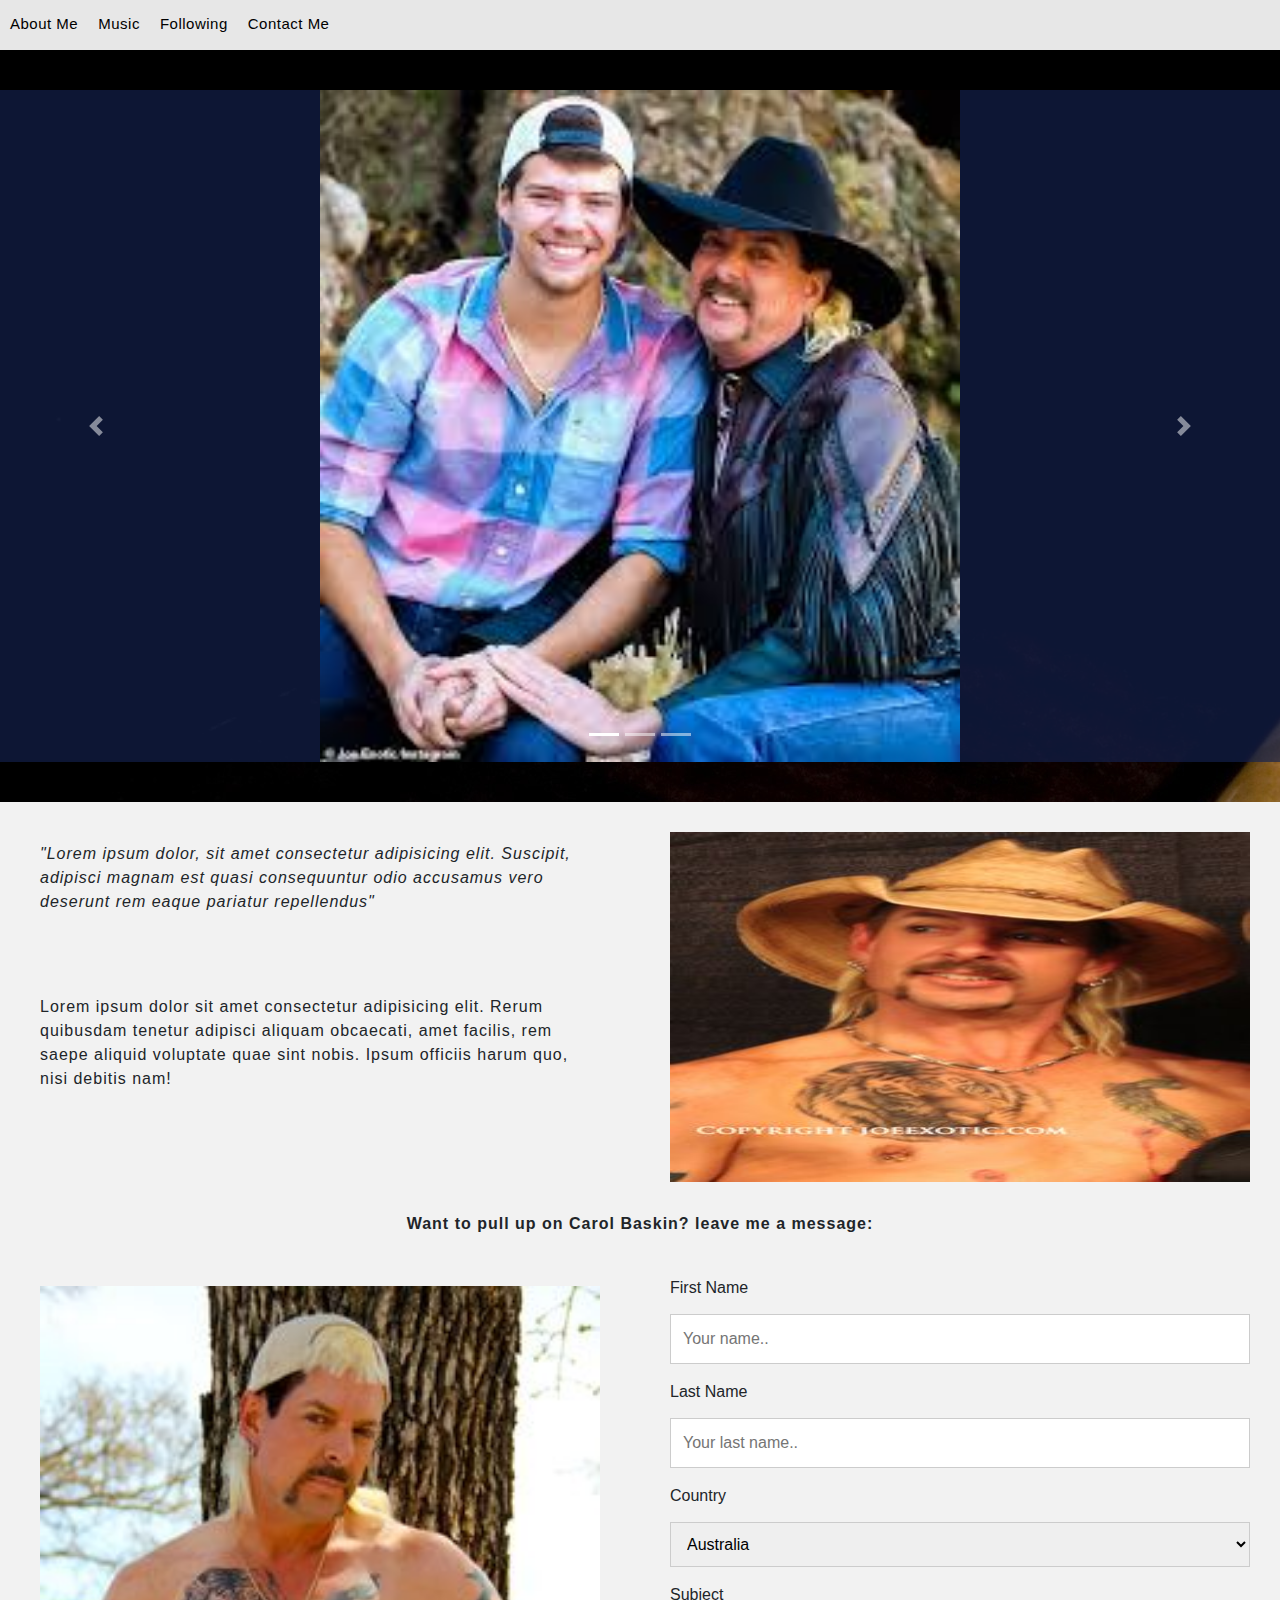
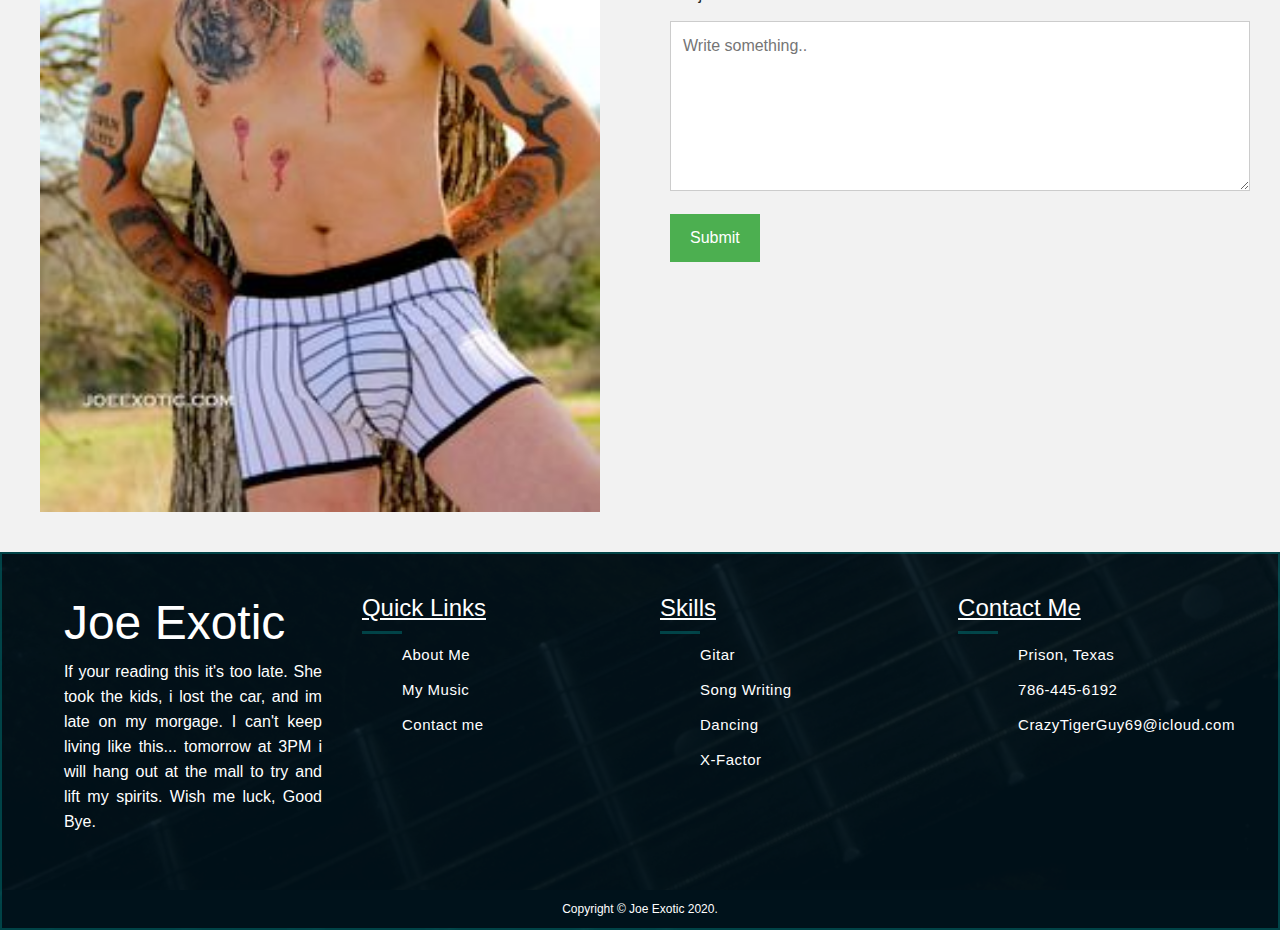
<file: index.html>
<!DOCTYPE html>
<html lang="en">

<head>
    <meta charset="UTF-8" />
    <meta name="viewport" content="width=device-width, initial-scale=1.0" />
    <meta http-equiv="X-UA-Compatible" content="ie=edge" />
    <link rel="stylesheet" href="https://maxcdn.bootstrapcdn.com/bootstrap/4.0.0/css/bootstrap.min.css"
        integrity="sha384-Gn5384xqQ1aoWXA+058RXPxPg6fy4IWvTNh0E263XmFcJlSAwiGgFAW/dAiS6JXm" crossorigin="anonymous">
    <title>Joe's Toons</title>
    <link rel="stylesheet" href="styles/style.css">
    <link rel="stylesheet" href="styles/contact.css">
    <link rel="stylesheet" href="styles/grid.css">
    <link rel="stylesheet" href="styles/angel.css">

</head>

<body>


    <nav>

        <ul>
            <li><a href="./about.html">About Me</a></li>
            <li><a href="#">Music</a></li>
            <li><a href="#">Following</a></li>
            <li><a href="#">Contact Me</a></li>
        </ul>
    </nav>
    <!-- <img style="width:2000px"src="images/landing.jpg" alt="Spotify Concert"> -->

    <div class='carouselDiv'>








        <div id="carouselExampleIndicators" class="carousel slide" data-ride="carousel">
            <ol class="carousel-indicators">
                <li data-target="#carouselExampleIndicators" data-slide-to="0" class="active"></li>
                <li data-target="#carouselExampleIndicators" data-slide-to="1"></li>
                <li data-target="#carouselExampleIndicators" data-slide-to="2"></li>
            </ol>
            <div class="carousel-inner">
                <div class="carousel-item active">
                    <img id="homePageImg" class="d-block w-100" src="images/joe-with-bf-squ.jpeg" alt="First slide">
                </div>
                <div class="carousel-item">
                    <img id="homePageImg" class="d-block w-100" src="images/joe-on-car-squ.jpeg" alt="Second slide">
                </div>
                <div class="carousel-item">
                    <img id="homePageImg" class="d-block w-100" src="images/joe-and-tiger-squrare.jpeg"
                        alt="Second slide">
                </div>
            </div>
            <a class="carousel-control-prev" href="#carouselExampleIndicators" role="button" data-slide="prev">
                <span class="carousel-control-prev-icon" aria-hidden="true"></span>
                <span class="sr-only">Previous</span>
            </a>
            <a class="carousel-control-next" href="#carouselExampleIndicators" role="button" data-slide="next">
                <span class="carousel-control-next-icon" aria-hidden="true"></span>
                <span class="sr-only">Next</span>
            </a>
        </div>
    </div>
    <!-- <div class='DaddyDivInfo'>
  <div class='ChildDivInfo'>
<h1>About me</h1>
<p>Lorem ipsum dolor sit amet, consectetur adipiscing elit, sed do eiusmod tempor incididunt ut labore et dolore magna aliqua. Ut enim ad minim veniam, quis nostrud exercitation ullamco laboris nisi ut aliquip ex ea commodo consequat. Duis aute irure dolor in reprehenderit in voluptate velit esse cillum dolore eu fugiat nulla pariatur. Excepteur sint occaecat cupidatat non proident, sunt in culpa qui officia deserunt mollit anim id est laborum.</p>
  </div>
  <div class='ChildDivInfo'>
<h1>About my music</h1>
<p>Lorem ipsum dolor sit amet, consectetur adipiscing elit, sed do eiusmod tempor incididunt ut labore et dolore magna aliqua. Ullamcorper malesuada proin libero nunc consequat interdum varius sit. Gravida neque convallis a cras semper auctor neque vitae tempus. Adipiscing enim eu turpis egestas pretium aenean pharetra magna ac. Ullamcorper dignissim cras tincidunt lobortis feugiat vivamus. Feugiat nisl pretium fusce id velit ut tortor. Ut aliquam purus sit amet luctus venenatis lectus magna. Mauris vitae ultricies leo integer malesuada. Pulvinar neque laoreet suspendisse interdum consectetur libero id faucibus. Consectetur lorem donec massa sapien faucibus et molestie ac feugiat. In nulla posuere sollicitudin aliquam ultrices sagittis orci a scelerisque.</p>
  </div>
</div> -->
    <section class="info">
        
        <div class="gridContainer">
            <div class="gridLeft">
                <p><i>"Lorem ipsum dolor, sit amet consectetur adipisicing elit. Suscipit, adipisci magnam est quasi
                        consequuntur odio accusamus vero deserunt rem eaque pariatur repellendus" </i></p>
                <p>Lorem ipsum dolor sit amet consectetur adipisicing elit. Rerum quibusdam tenetur adipisci aliquam
                    obcaecati, amet facilis, rem saepe aliquid voluptate quae sint nobis. Ipsum officiis harum quo, nisi
                    debitis nam!</p>
            </div>
            <div class="gridRight">
                <img src="./images/46c7c6318beaaeaab3c1f8671042eb18--cowboy-exotic.jpg" alt="joe tiger">
            </div>
        </div>
    </section>
    <section class="contact">
        <div class="contactTitle" style="text-align:center">
            <p>Want to pull up on Carol Baskin? leave me a message:</p>
        </div>
        <div class="gridContainer">
            <div class="gridLeft">
                <img src="./images/781cabfd19166600235cd8b4a95fc7c5--ware-men.jpg" style="width:100%">
            </div>
            <div class="gridRight">
                <form ">
                <label for=" fname">First Name</label>
                    <input type="text" id="fname" name="firstname" placeholder="Your name..">
                    <label for="lname">Last Name</label>
                    <input type="text" id="lname" name="lastname" placeholder="Your last name..">
                    <label for="country">Country</label>
                    <select id="country" name="country">
                        <option value="australia">Australia</option>
                        <option value="canada">Canada</option>
                        <option value="usa">USA</option>
                    </select>
                    <label for="subject">Subject</label>
                    <textarea id="subject" name="subject" placeholder="Write something.."
                        style="height:170px"></textarea>
                    <input type="submit" value="Submit">
                </form>
            </div>
        </div>
    </section>


    <footer>
        <div class="footer">
            <div class="inner-footer">

                <div class="footer-items">
                    <h1>Joe Exotic </h1>
                    <p>If your reading this it's too late. She took the kids, i lost the car, and im late on my morgage.
                        I can't keep living like this... tomorrow at 3PM i will hang out at the mall to try and lift my
                        spirits. Wish me luck, Good Bye. </p>
                </div>

                <div class="footer-items">
                    <h3>Quick Links</h3>
                    <div class="border1"></div>
                    <ul>
                        <Link to='/'>
                        <li>About Me</li>
                        </Link>
                        <Link to='/motorcycles'>
                        <li>My Music</li>
                        </Link>
                        <Link to='/cigars'>
                        <li>Contact me</li>
                        </Link>
                    </ul>
                </div>

                <div class="footer-items">
                    <h3>Skills</h3>
                    <div class="border1"></div>
                    <ul>
                        <a href="#">
                            <li>Gitar</li>
                        </a>
                        <a href="#">
                            <li>Song Writing</li>
                        </a>
                        <a href="#">
                            <li>Dancing</li>
                        </a>
                        <a href="#">
                            <li>X-Factor</li>
                        </a>
                    </ul>
                </div>

                <div class="footer-items">
                    <h3>Contact Me</h3>
                    <div class="border1"></div>
                    <ul>
                        <li><i class="fa fa-map-marker" aria-hidden="true"></i>Prison, Texas</li>
                        <li><i class="fa fa-phone" aria-hidden="true"></i>786-445-6192</li>
                        <li><i class="fa fa-envelope" aria-hidden="true"></i>CrazyTigerGuy69@icloud.com</li>
                    </ul>

                    <div class="social-media">
                        <a href="#"><i class="fab fa-instagram"></i></a>
                        <a href="#"><i class="fab fa-facebook"></i></a>
                        <a href="#"><i class="fab fa-google-plus-square"></i></a>
                    </div>
                </div>
            </div>

            <div class="footer-bottom">
                Copyright &copy; Joe Exotic 2020.
            </div>
        </div>
    </footer>
    </div>
    <script src="https://code.jquery.com/jquery-3.2.1.slim.min.js"
        integrity="sha384-KJ3o2DKtIkvYIK3UENzmM7KCkRr/rE9/Qpg6aAZGJwFDMVNA/GpGFF93hXpG5KkN" crossorigin="anonymous">
    </script>
    <script src="https://cdnjs.cloudflare.com/ajax/libs/popper.js/1.12.9/umd/popper.min.js"
        integrity="sha384-ApNbgh9B+Y1QKtv3Rn7W3mgPxhU9K/ScQsAP7hUibX39j7fakFPskvXusvfa0b4Q" crossorigin="anonymous">
    </script>
    <script src="https://maxcdn.bootstrapcdn.com/bootstrap/4.0.0/js/bootstrap.min.js"
        integrity="sha384-JZR6Spejh4U02d8jOt6vLEHfe/JQGiRRSQQxSfFWpi1MquVdAyjUar5+76PVCmYl" crossorigin="anonymous">
    </script>
</body>

</html>
</file>
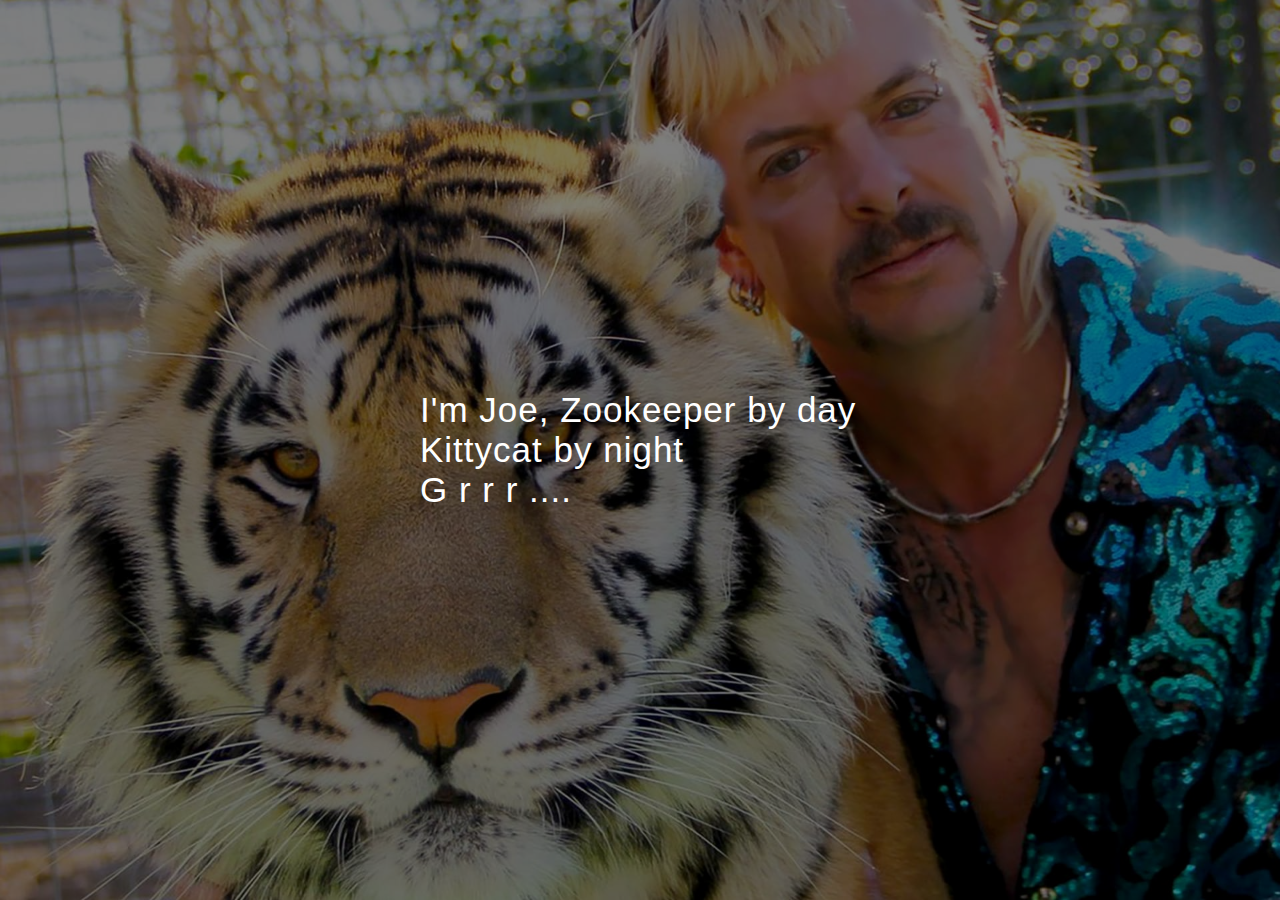
<file: about.html>
<!DOCTYPE html>
<!--[if lt IE 7]>      <html class="no-js lt-ie9 lt-ie8 lt-ie7"> <![endif]-->
<!--[if IE 7]>         <html class="no-js lt-ie9 lt-ie8"> <![endif]-->
<!--[if IE 8]>         <html class="no-js lt-ie9"> <![endif]-->
<!--[if gt IE 8]><!-->
<html class="no-js">
<!--<![endif]-->

<head>
    <meta charset="utf-8">
    <meta http-equiv="X-UA-Compatible" content="IE=edge">
    <title>About me</title>
    <meta name="description" content="">
    <meta name="viewport" content="width=device-width, initial-scale=1">
    <link rel="stylesheet" href="styles/style.css">
</head>

<body id="about">
    <div id="overlay"></div>
    <section class="aboutSection">



        <div class="textContainer">
            <div class="textContainer-text">
                
                <p>
                    I'm Joe, Zookeeper by day<br>Kittycat by night<br>G r r r ....
                </p>
            </div>
        </div>

    </section>


</body>

</html>
</file>
<file: styles/style.css>
* {
    margin: 0;
    font-family: Helvetica, sans-serif;

    /* border: 1px solid red; */
}

a {
    color: black;
    text-decoration: none;
}

h1 {
    font-size: 3em;
    color: #262626;
}

h2 {
    font-size: 1.25em;
    font-weight: 100;
    width: 60%;
}

h3 {
    font-size: 1.5em;
    text-decoration: underline;
}

h4 {
    font-size: 1.2em;
    font-weight: bold;
    color: #262626;

}

/* Nav bar */
nav img {}

nav {

    position: inherit;
    background-color: rgb(231, 231, 231);
    color: #000 !important;
    width: 100%;
    height: 50px;
    display: flex;
    scroll-snap-align: start;

}

nav a {
    color: #000 !important;
}

#spotifyLogo {
    height: 40px;
    width: auto;

}

nav ul {
    float: right;
    height: 100%;
    margin: 0;
    padding: 0;
    display: flex;
    list-style-type: none;
}

nav ul>* {
    padding: 0px 10px;
    align-self: center;
}

.backgroundParty {
    pointer-events: none;
    position: absolute;
    width: 100%;
    height: 100%;
    z-index: -1;
    height: 600px;

}

#partyBanner {
    height: 600px;
    display: flex;
    flex-direction: column;
    justify-content: center;
    text-align: center;
}

#partyBanner h1,
h2 {
    padding: 15px 0px;
    align-self: center;
    color: #f2f2f2;
}



#features {
    display: flex;
    flex-direction: column;
    text-align: center;
}

#features img {
    align-self: center;

}

#features h3 {
    text-decoration-color: #00B172;
    padding: 20px 0px;
}

#features h4 {
    color: #00B172;
}

#featuresSpaceing {
    padding: 40px 0px;
    display: flex;
}

#featuresSpaceing div {
    padding: 0 40px;
    display: flex;
    flex-direction: column;
}

#featuresSpaceing div>* {
    padding: 10px 0px;
}

.featuresLogo {

    width: 90px;
}



#bottomBlock {
    padding: 40px 25px;
    margin: 0 20px;
    display: flex;
    background-color: #00B172;
    justify-content: space-around;
}

#bottomBlock * {
    color: #f2f2f2;
}

#yesus {
    display: flex;
    flex-direction: column;
    justify-content: space-between;
}

#yesus>* {
    margin: 0;
    padding: 0px 0px;
    display: flex;
}

.halfWidthSections {
    max-width: 50%;

}

#bottomBlock h3 {
    text-decoration-color: #f2f2f2;
}

#spotifyScreenshot {
    height: auto;
    width: 250px;
    margin: 30px 0px;
}

#spotifyLogo2 {
    margin: 0;
    padding: 0;
    height: 100px;
    width: auto;
    position: absolute;
    align-self: center;
}



.aboutSection {
    position: absolute;
    height: 100%;
    width: 100%;
    z-index: 3;
}

#about {
    background-image: url('../images/200403-tiger-king-tease_piqbhy.jpeg');
    background-repeat: no-repeat;
    background-size: cover;
    height: 100vh;
}

#overlay {
    position: absolute;
    display: none;
    width: 100%;
    height: 100%;
    top: 0;
    left: 0;
    right: 0;
    bottom: 0;
    background-color: rgba(0, 0, 0, 0.5);
    z-index: 2;
    display: block;
}



.textContainer p {
    letter-spacing: 1px;
    font-size: 35px;
    color: #fff;
}

.textContainer {
    display: flex;
    justify-content: center;
    align-items: center;
    width: 100%;
    height: 100%;
}

.textContainer-text {
    width: 440px;
    height: min-content;
}


#homePageImg {
    max-width: 20vw;
}




























/* FOOTER */
.footer {
    width: 100vw;
    background: #00121be5;
    display: block;
    border: 2px solid rgba(0, 139, 139, 0.418);

}

.inner-footer {
    width: 95%;
    margin: auto;
    padding: 30px 10px;
    display: flex;
    flex-wrap: wrap;
    box-sizing: border-box;
    justify-content: center;
}

.footer-items {
    width: 25%;
    padding: 10px 20px;
    box-sizing: border-box;
    color: #fff;
}

.footer-items p {
    font-size: 16px;
    text-align: justify;
    line-height: 25px;
    color: #fff;
}

.footer-items h1 {
    color: #fff;
}

.border1 {
    height: 3px;
    width: 40px;
    background: rgba(0, 139, 139, 0.418);
    color: rgba(0, 139, 139, 0.418);
    background-color: rgba(0, 139, 139, 0.418);
    border: 0px;
}

ul {
    list-style: none;
    color: #fff;
    font-size: 15px;
    letter-spacing: 0.5px;
}

ul a {
    text-decoration: none;
    outline: none;
    color: #fff;
    transition: 0.3s;
}

ul a:hover {
    color: rgba(0, 139, 139, 0.418);
}

ul li {
    margin: 10px 0;
    height: 25px;
}

li i {
    margin-right: 20px;
}

.social-media {
    width: 100%;
    color: #fff;
    text-align: center;
    font-size: 20px;
}

.social-media a {
    text-decoration: none;
}

.social-media i {
    height: 25px;
    width: 25px;
    margin: 20px 10px;
    padding: 4px;
    color: #fff;
    transition: 0.5s;
}

.social-media i:hover {
    transform: scale(1.5);
}

.footer-bottom {
    padding: 10px;
    background: #00121b;
    color: #fff;
    font-size: 12px;
    text-align: center;
}

/* for tablet mode view */

@media screen and (max-width: 1275px) {
    .footer-items {
        width: 50%;
    }
}

/* for mobile screen view */

@media screen and (max-width: 660px) {
    .footer-items {
        width: 100%;
    }
}
</file>
<file: styles/contact.css>
input[type=text], select, textarea {
    width: 100%;
    padding: 12px;
    border: 1px solid #ccc;
    margin-top: 6px;
    margin-bottom: 16px;
    resize: vertical;
  }
  
  input[type=submit] {
    background-color: #4CAF50;
    color: white;
    padding: 12px 20px;
    border: none;
    cursor: pointer;
  }
  
  input[type=submit]:hover {
    background-color: #45a049;
  }
  
  /* Style the container/contact section */
  
  
  /* Create two columns that float next to eachother */
  .column {
    float: left;
    width: 50%;
    margin-top: 6px;
    padding: 20px;
  }
  
  /* Clear floats after the columns */
  .row:after {
    content: "";
    display: table;
    clear: both;
  }
</file>
<file: styles/grid.css>
.info {
    height: 400px;
    width: 100%;
    background-color: #F2F2F2;
}

.gridContainer {
    
    height: 100%;
    display: grid;
    grid-template-columns: repeat(2, 1fr);
}

.gridLeft{
    display: grid;
    padding: 40px;
    letter-spacing: 1px;
}

.gridRight{
    padding: 30px;
    height: 100%;
}

.gridRight img {
    width: 100%;
    height: 350px;
}

.contact {

    background-color: #F2F2F2;
}

.contactTitle{
    padding: 10px 0;
    
}

.contactTitle p {
    font-weight: bold;
    letter-spacing: 1px;
    margin: 0;
}
</file>
<file: styles/angel.css>
body{
      background-image: url('../images/wallpaper.jpg');
      background-size: fit;
      background-repeat: no-repeat;
}
#homePageImg{
      max-width:50vw;
  }
  .carouselDiv{    
        text-align: -webkit-center;
        background-color: rgba(20, 33, 78, 0.664);
        margin-top: 40px;
        margin-bottom: 40px;


  }
  #nav{
        background-color: lightslategrey;
  }
  .DaddyDivInfo{
display:flex;
place-content: space-evenly;

  }
.ChildDivInfo{
      max-width: 40vw;
      background-color: rgba(253, 245, 230, 0.637);
      border-radius: 30px;
margin: 20px;
padding:20px;
text-align-last: center;

}
</file>
